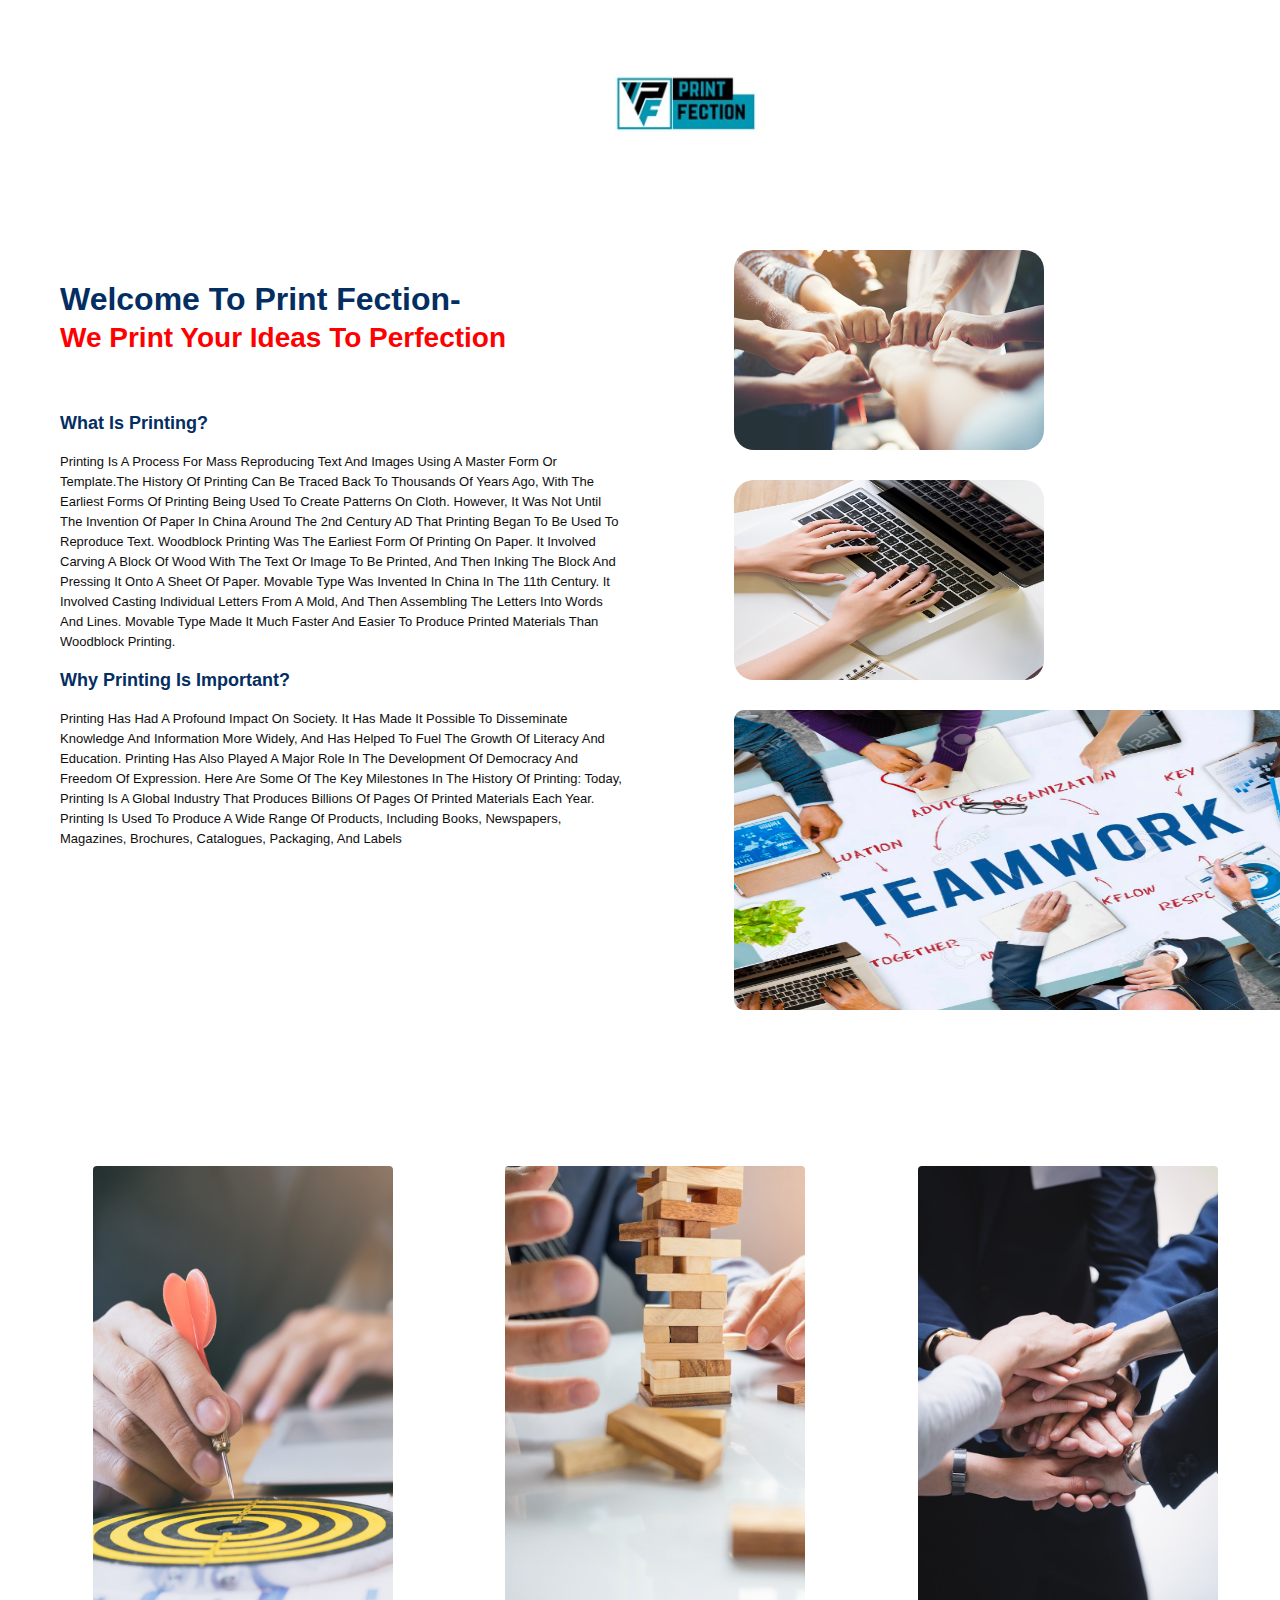
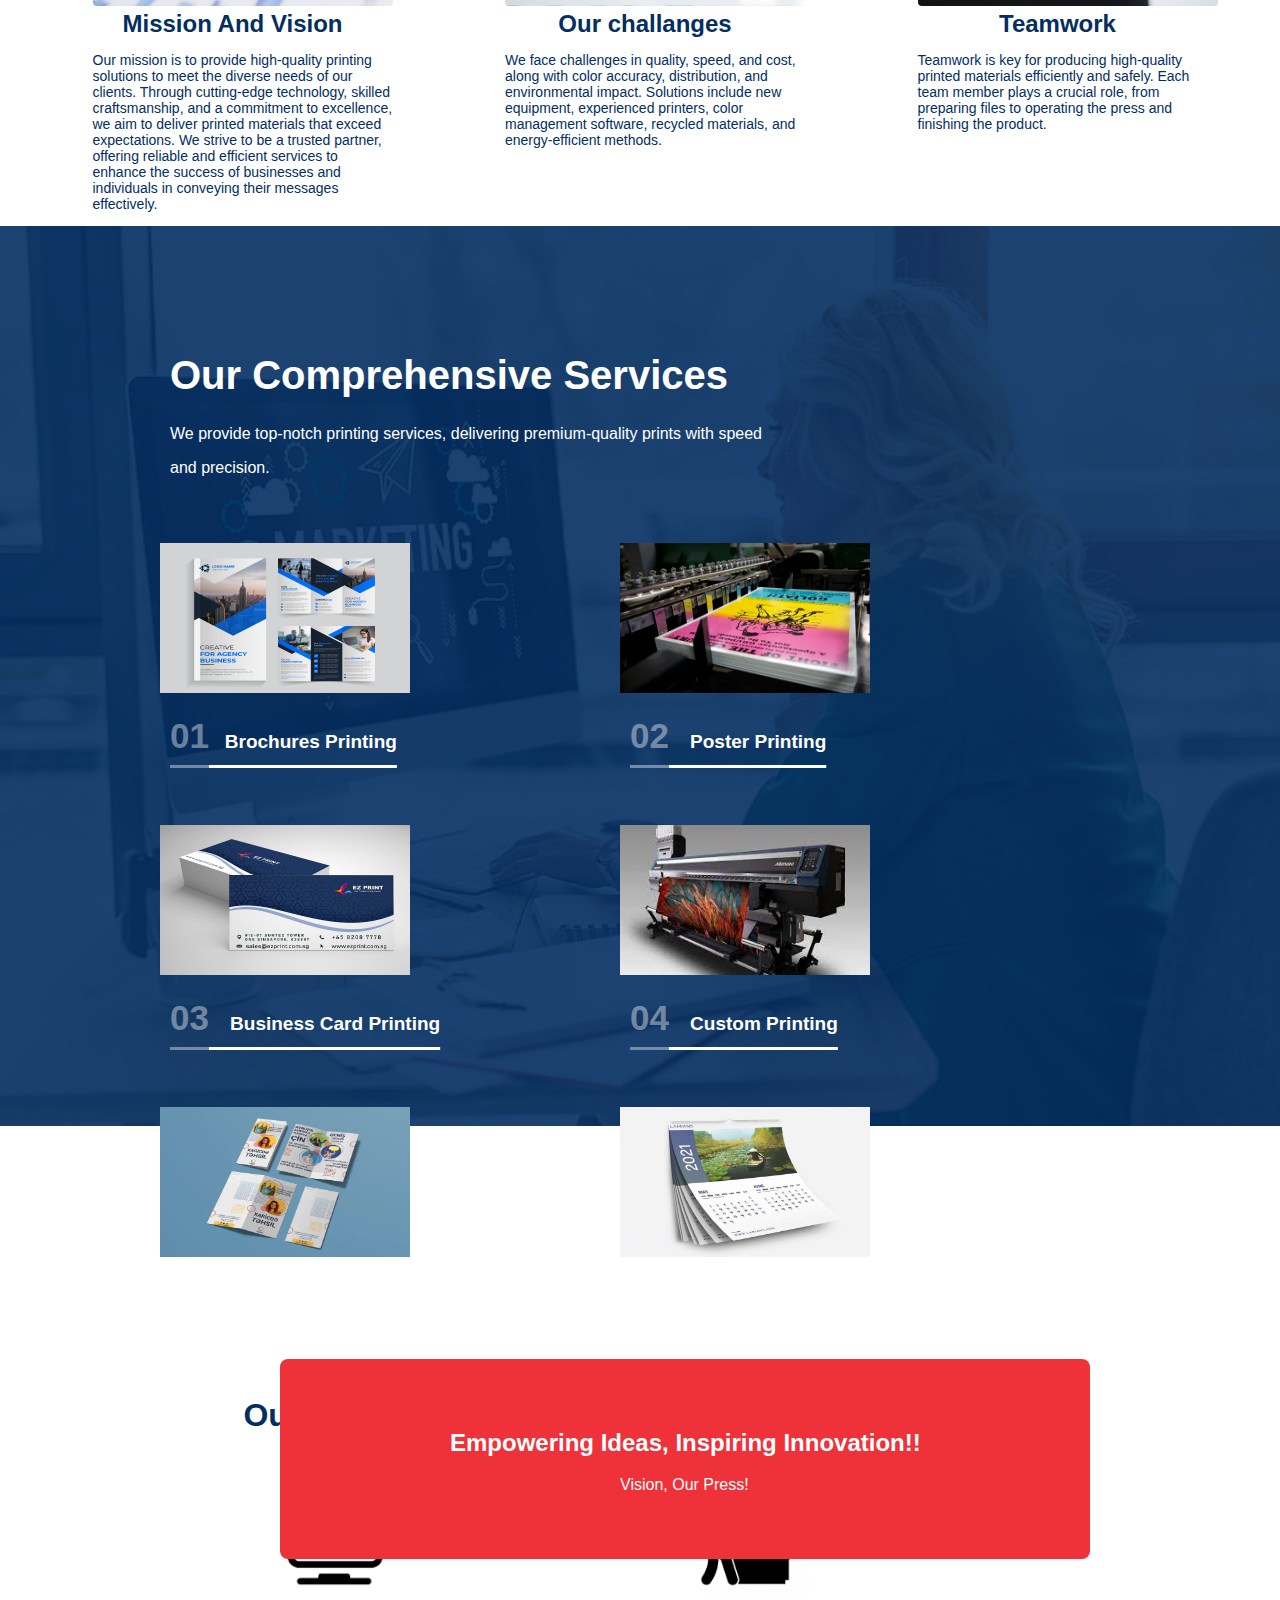
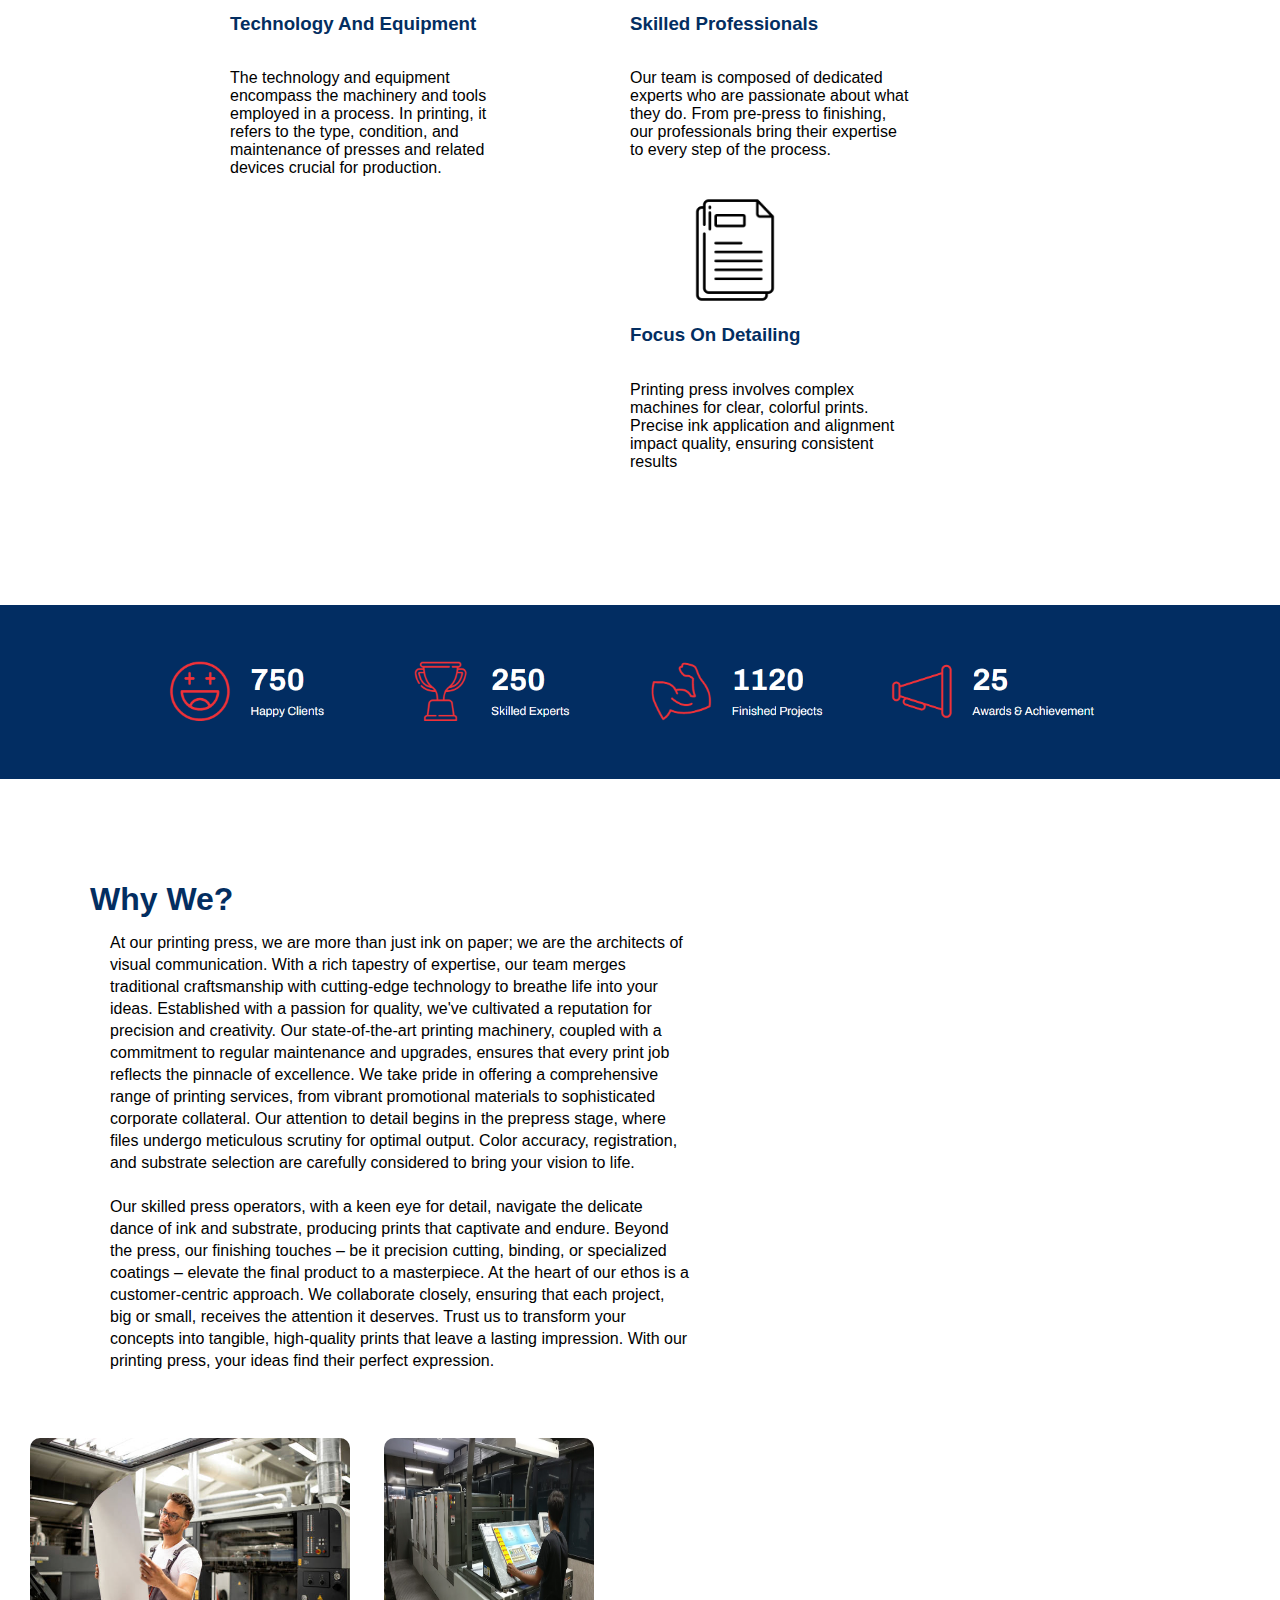
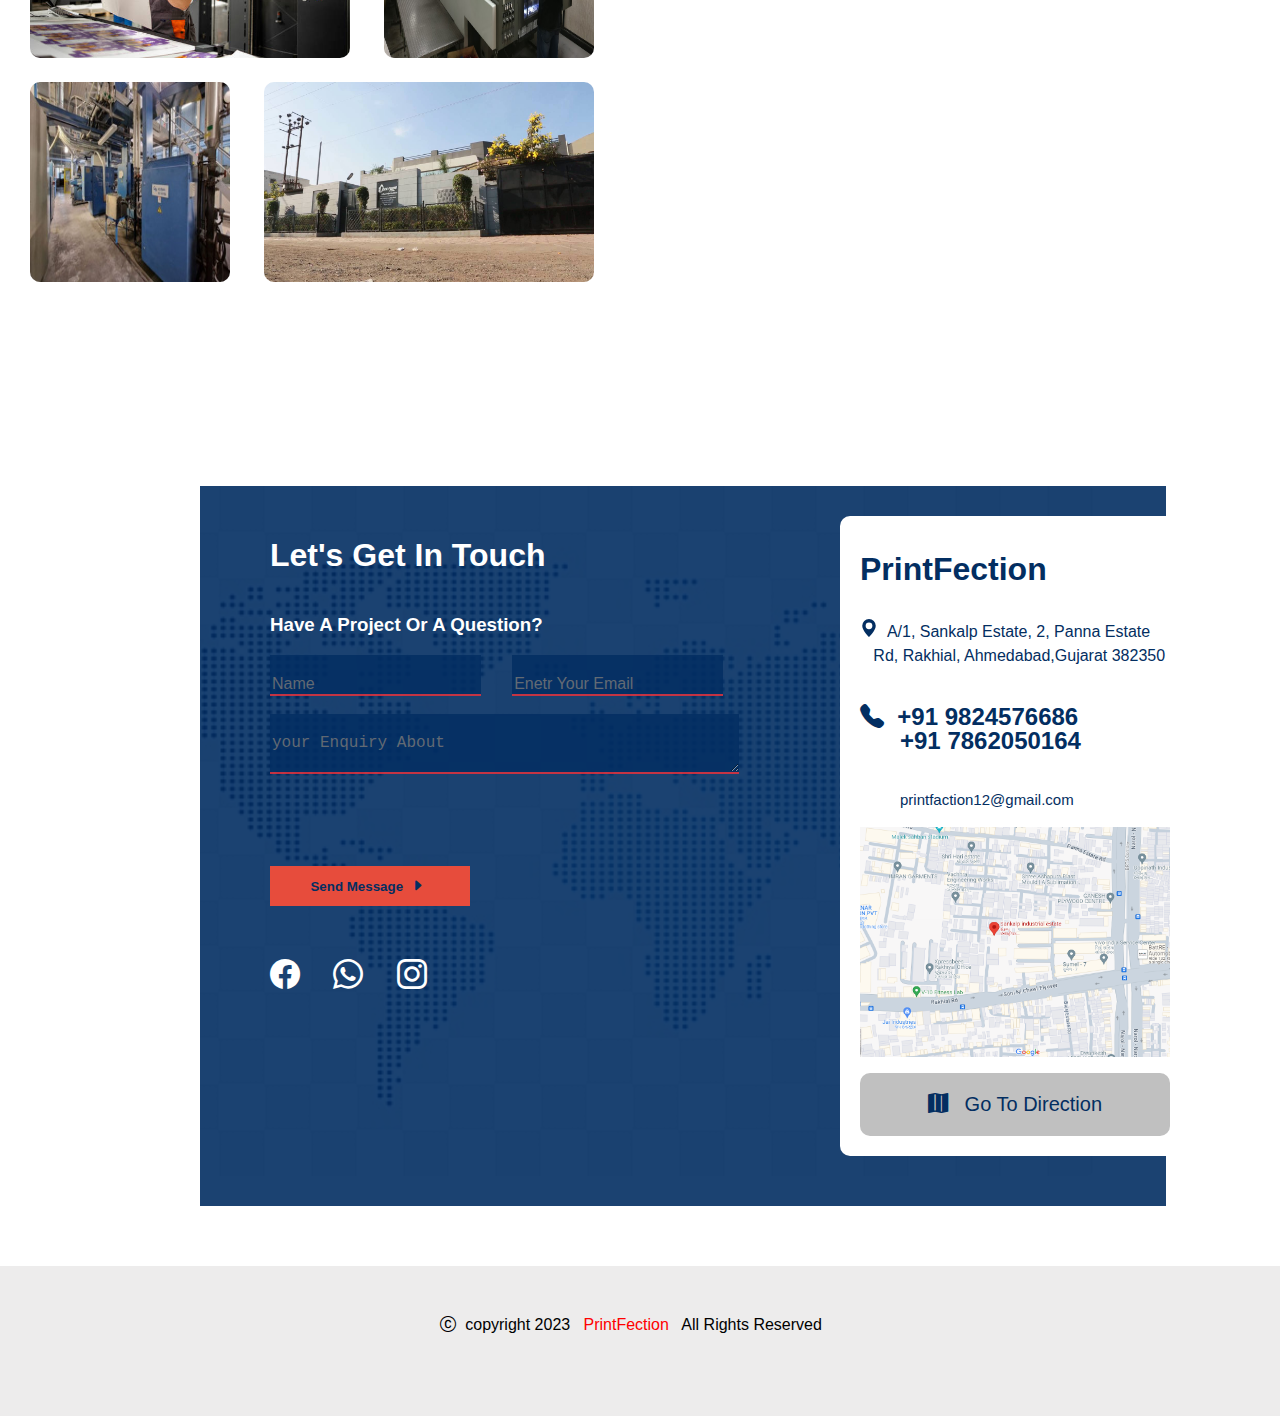
<file: index.html>
<!DOCTYPE html>
<html lang="en">

<head>
  <meta charset="UTF-8">
  <meta name="viewport" content="width=device-width, initial-scale=1.0">
  <title>Print Fection</title>
  <link rel="stylesheet" href="Style.css">
  <link rel="stylesheet" href="https://cdn.jsdelivr.net/npm/bootstrap-icons@1.9.1/font/bootstrap-icons.css">
  <!-- <link rel="stylesheet" href="https://maxcdn.bootstrapcdn.com/bootstrap/4.0.0/css/bootstrap.min.css"> -->
  <script src="https://ajax.googleapis.com/ajax/libs/jquery/3.5.1/jquery.min.js"></script>
  <!-- <script src="https://maxcdn.bootstrapcdn.com/bootstrap/4.0.0/js/bootstrap.min.js"></script> -->
  <style>
  </style>
</head>

<body>
  <div class="main">

    <img src="logo.jpg" alt="not getting" class="logo">
    <!-- <hr> -->
    <div class="container">
      <div class="left">
        <h1>Welcome to Print Fection-<br>
          <span style="color:red;font-size: 28px;">We Print your ideas to perfection</span>
        </h1>
        <br>

        <div class="container-innerbody">

          <div class="que">
            <p> What Is Printing?</p>
          </div>

          <div class="ans">
            <p>
              Printing is a process for mass reproducing text and images using a master form or template.The history of
              printing can be traced back to thousands of years ago, with the earliest forms of
              printing being used to create patterns on cloth. However, it was not until the invention of paper
              in China around the 2nd century AD that printing began to be used to reproduce text.
              Woodblock printing was the earliest form of printing on paper. It involved carving a block of
              wood with the text or image to be printed, and then inking the block and pressing it onto a sheet
              of paper.
              Movable type was invented in China in the 11th century. It involved casting individual letters
              from a Mold, and then assembling the letters into words and lines. Movable type made it much
              faster and easier to produce printed materials than woodblock printing.
            </p>
          </div>

          <div class="que">
            <p> Why Printing is important?</p>
          </div>
          <div class="ans">
            <p>Printing has had a profound impact on society. It has made it possible to disseminate knowledge and
              information more widely, and has helped to fuel the growth of literacy and education. Printing has also
              played a major role in the development of democracy and
              freedom of expression.
              Here are some of the key milestones
              in the history of printing:
              Today, printing is a global industry
              that produces billions of pages of
              printed materials each year. Printing
              is used to produce a wide range of
              products, including books, newspapers, magazines, brochures, catalogues, packaging, and labels</p>
          </div>

        </div>
      </div>
      <br>

      <div class="right">
        <img src="photo2.jpg" alt="" class="container-image1">
        <img src="photo3.jpg" alt="" class="container-image1">
        <img src="photo8.jpg" height="360px" width="300px" alt="" class="container-image2">
      </div>
    </div>
    <br><br><br><br>

    <div class="container2">

      <div class="container2-image">
        <img src="photo5.jpg" alt="">
        <div class="image-name">Mission And Vision</div>
        <div class="container2-img-text">
          <p>Our mission is to provide high-quality printing
            solutions to meet the diverse needs of our clients. Through cutting-edge technology,
            skilled craftsmanship, and a commitment to excellence, we aim to deliver printed
            materials that exceed expectations. We strive to be a trusted partner, offering
            reliable and efficient services to enhance the success of businesses and individuals
            in conveying their messages effectively.</p>
        </div>

      </div>


      <div class="container2-image">
        <div><img src="photo6.jpg" alt=""></div>
        <div class="image-name">Our challanges</div>
        <div class="container2-img-text">
          <p>
            We face challenges in quality, speed, and cost, along with color accuracy,
            distribution, and environmental impact. Solutions include new equipment, experienced
            printers, color management software, recycled materials, and energy-efficient methods.</p>
        </div>
      </div>

      <div class="container2-image">
        <div><img src="photo7.jpg" alt=""></div>
        <div class="image-name">Teamwork</div>
        <div class="container2-img-text">
          <p>
            Teamwork is key for producing high-quality printed materials efficiently and safely.
            Each team member plays a crucial role, from preparing files to operating the press and
            finishing the product. </p>
        </div>
      </div>

    </div>
    <div class="container3">
      <div class="container3-text">
        <h1>Our Comprehensive Services</h1>
        <p>We provide top-notch printing services, delivering premium-quality prints with speed <br>
        <p>and precision.</p>
        </p>
        <div class="container3-image">

          <div class="container3-image1"><img src="photo15.jpg" alt=""><br>
            <div class="container3-imagetext">
              <p><span>01</span>&nbsp&nbsp&nbspBrochures Printing</p>
            </div>
          </div>

          <div class="container3-image2"><img src="photo16.jpg" alt=""><br>
            <div class="container3-imagetext">
              <p><span>02</span>&nbsp&nbsp&nbsp Poster Printing</p>
            </div>
          </div>

          <div class="container3-image3"><img src="photo17.jpg" alt=""><br>
            <div class="container3-imagetext">
              <p><span>03</span>&nbsp&nbsp&nbsp Business Card Printing</p>
            </div>
          </div>

          <div class="container3-image4"><img src="photo18.jpg" alt=""><br>
            <div class="container3-imagetext">
              <p><span>04</span>&nbsp&nbsp&nbsp Custom Printing</p>
            </div>
          </div>

          <div class="container3-image5"><img src="photo19.jpg" alt=""><br>
            <div class="container3-imagetext">
              <p><span>05</span>&nbsp&nbsp&nbsp Flyer Printing</p>
            </div>
          </div>

          <div class="container3-image6"><img src="photo20.jpg" alt=""><br>
            <div class="container3-imagetext">
              <p><span>06</span>&nbsp&nbsp&nbsp Calander Printing</p>
            </div>
          </div>
        </div>
        <div class="container3-box">
          <h2>Empowering Ideas, Inspiring Innovation!!</h2>
          <p> Vision, Our Press!</p>
        </div>
      </div>

    </div>

    <div class="container4">
      <h1>Our dedication to excellence is reaffirmed through...</h1><br>
      <div class="container4-image" style="margin-left:220px">
        <img src="photo21.jpg" alt="">
        <h3 style="color:#032E61">Technology And Equipment</h3>
        <div class="container4-img-text">
          <p>The technology and equipment encompass the machinery and tools employed in a process.
            In printing, it refers to the type, condition, and maintenance of presses and
            related devices crucial for production.</p>
        </div>

      </div>
      <div class="container4-image">
        <img src="photo22.jpg" alt="" style="padding-left: 70px;">
        <h3 style="color:#032E61">Skilled Professionals</h3>
        <div class="container4-img-text">
          <p>Our team is composed of dedicated experts who are passionate about what they do.
            From pre-press to finishing, our professionals bring their expertise to every step
            of the process.</p>
        </div>
      </div>
      <div class="container4-image">
        <img src="photo23.jpg" alt="">
        <h3 style="color:#032E61">Focus On Detailing</h3>
        <div class="container4-img-text">
          <p>Printing press involves complex machines for clear, colorful prints.
            Precise ink application and alignment impact quality, ensuring consistent results</p>
        </div>
      </div>
    </div>
    <br><br><br><br><br><br>
    <div class="container5">
      <img src="photo24.jpg" alt="" width="100%">
    </div>
    <br><br><br>

    <div class="container6">
      <div class="container6-txt">
        <h1 style="color:#032E61">Why We?</h1>
        <p style="padding-left: 20px;">At our printing press, we are more than just ink on paper; we are the architects
          of
          visual communication. With a rich tapestry of expertise, our team merges traditional
          craftsmanship with cutting-edge technology to breathe life into your ideas.
          Established with a passion for quality, we've cultivated a reputation for precision
          and creativity. Our state-of-the-art printing machinery, coupled with a commitment
          to regular maintenance and upgrades, ensures that every print job reflects the pinnacle of excellence.
          We take pride in offering a comprehensive range of printing services, from vibrant
          promotional materials to sophisticated corporate collateral. Our attention to detail begins
          in the prepress stage, where files undergo meticulous scrutiny for optimal output.
          Color accuracy, registration, and substrate selection are carefully considered to bring your
          vision to life.
          <br><br>
          Our skilled press operators, with a keen eye for detail, navigate the delicate dance of
          ink and substrate, producing prints that captivate and endure. Beyond the press,
          our finishing touches – be it precision cutting, binding, or specialized coatings –
          elevate the final product to a masterpiece.
          At the heart of our ethos is a customer-centric approach. We collaborate closely,
          ensuring that each project, big or small, receives the attention it deserves. Trust us to transform
          your concepts into tangible, high-quality prints that leave a lasting impression. With our printing press,
          your ideas find their perfect expression.
        </p>
      </div>
      <div class="container6-image">
        <img src="photo25.jpg" alt="" height="220px" width="320px">
        <img src="photo27.jpg" alt="" height="220px" width="210px">
        <img src="photo26.jpg" alt="" height="200px" width="200px">
        <img src="photo28.jpg" alt="" height="200px" width="330px">
      </div>
    </div>

    <div class="container7">
      <div class="container7-box">
        <div class="container7-one">
          <h1>Let's get in touch</h1>
          <h3>Have a project or a question?</h3>
          <form action="">
            <input type="text" name="name" id="name" placeholder="Name">&nbsp&nbsp&nbsp&nbsp&nbsp&nbsp
            <input type="email" name="name" id="name" placeholder="Enetr Your Email"><br><br>
            <textarea type="text" rows="2" cols="45" name="name" id="name" placeholder="your Enquiry About"
              width="90px"></textarea>
            <br><br><br><br><br>
            <p>
              <button type="submit">Send Message &nbsp<i class="bi bi-caret-right-fill"></i></button>
            </p><br><br>
            <span style="font-size: 30px;cursor: pointer;">
              <i class="bi bi-facebook"></i>&nbsp&nbsp&nbsp
              <i class="bi bi-whatsapp"></i>&nbsp&nbsp&nbsp
              <i class="bi bi-instagram"></i>
              </span>

          </form>
        </div>
        <div class="container7-two">
          <h1>PrintFection </h1>
          <p>
            <svg xmlns="http://www.w3.org/2000/svg" width="18" height="18" fill="currentColor"
              class="bi bi-geo-alt-fill" viewBox="0 0 16 16">
              <path d="M8 16s6-5.686 6-10A6 6 0 0 0 2 6c0 4.314 6 10 6 10m0-7a3 3 0 1 1 0-6 3 3 0 0 1 0 6" />
            </svg>&nbsp&nbspA/1, Sankalp estate, 2, Panna Estate &nbsp&nbsp&nbspRd, Rakhial, Ahmedabad,Gujarat 382350
          </p>

          <h2>
            <i class="bi bi-telephone-fill" style="margin-top:50px"></i>&nbsp&nbsp+91 9824576686 <br>
            &nbsp&nbsp&nbsp&nbsp&nbsp +91 7862050164
          </h2>
          <p style="text-transform: lowercase;padding-left: 40px;text-decoration: none;font-size: 15px;" class="email">
            printfaction12@gmail.com</p>

            <img src="map.jpg.png" alt="" height="230px" width="100%">
            <p><button style="color:#032E61;background-color: silver;border-radius: 10px;width:310px;border:none;padding: 20px;font-size: 20px;"> 
              <a href="https://maps.app.goo.gl/Fag32WcRPCSmWnQQ8" style="color:#032E61;text-decoration: none;"><i class="bi bi-map-fill"></i>
                &nbsp&nbspGo To Direction</a></button></p>
        </div>
      </div>
    </div><br><br><br><br><br>
    <div class="container8">
      <i class="bi bi-c-circle"></i> &nbsp copyright 2023 <span style="color:red">&nbsp  &nbspPrintFection </span>&nbsp&nbsp All Rights Reserved
      &nbsp&nbsp&nbsp
    
    </div>
</div>
</body>

</html>
</file>
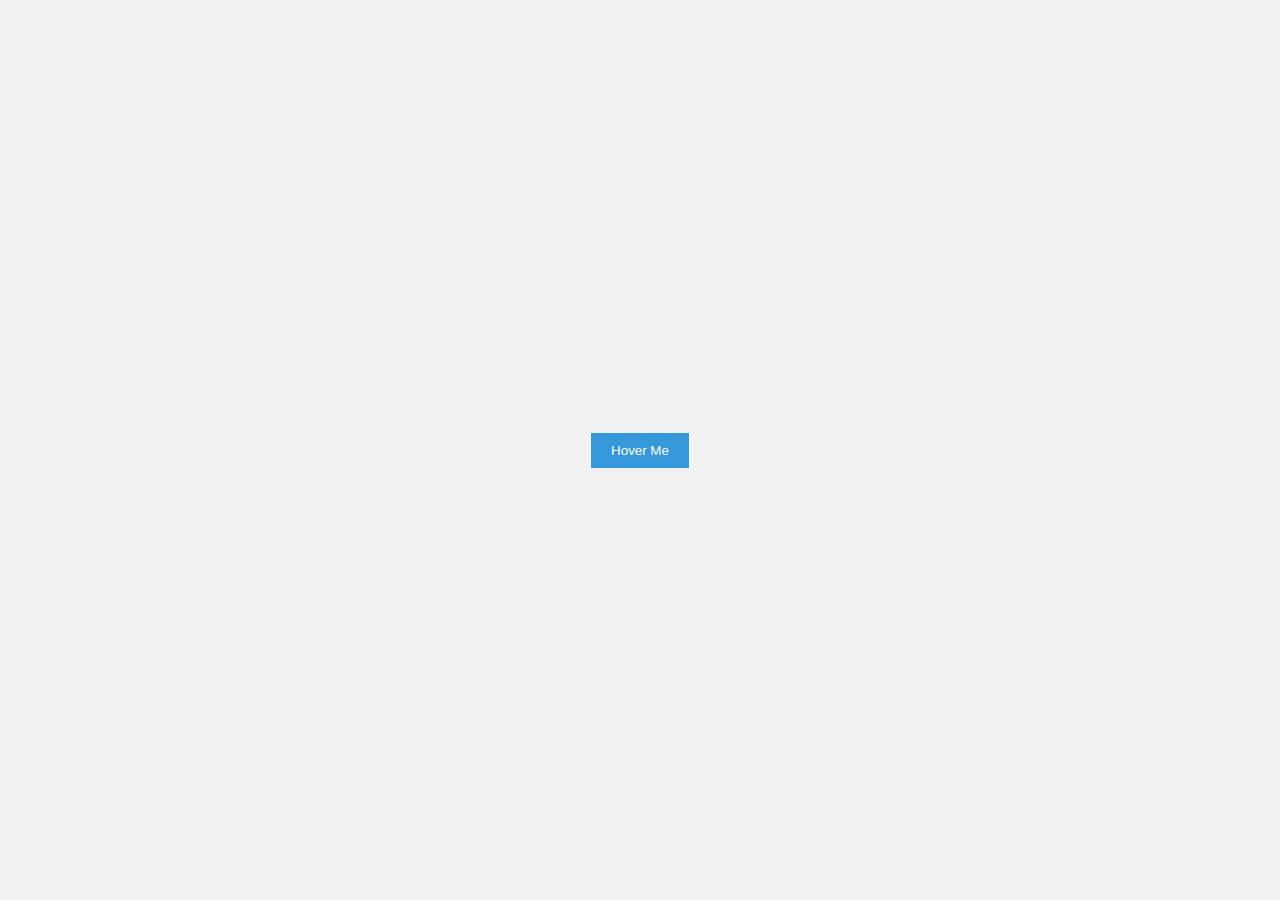
<file: new2.html>
<!DOCTYPE html>
<html lang="en">
<head>
  <meta charset="UTF-8">
  <meta name="viewport" content="width=device-width, initial-scale=1.0">
  <style>
    body {
      font-family: Arial, sans-serif;
      background-color: #f2f2f2;
      display: flex;
      align-items: center;
      justify-content: center;
      height: 100vh;
      margin: 0;
    }

    button {
      padding: 10px 20px;
      background-color: #3498db;
      color: white;
      border: none;
      cursor: pointer;
      position: relative;
      overflow: hidden;
      transition: background-size 0.5s ease;
    }

    button::before {
      content: '';
      position: absolute;
      top: 0;
      left: 0;
      width: 0;
      height: 100%;
      background: linear-gradient(to right, #e74c3c, #e74c3c);
      transition: width 0.5s ease;
    }

    button:hover::before {
      width: 100%;
    }

    button:hover {
      background-size: 200% 100%;
    }
  </style>
</head>
<body>
  <button>Hover Me</button>
</body>
</html>
</file>
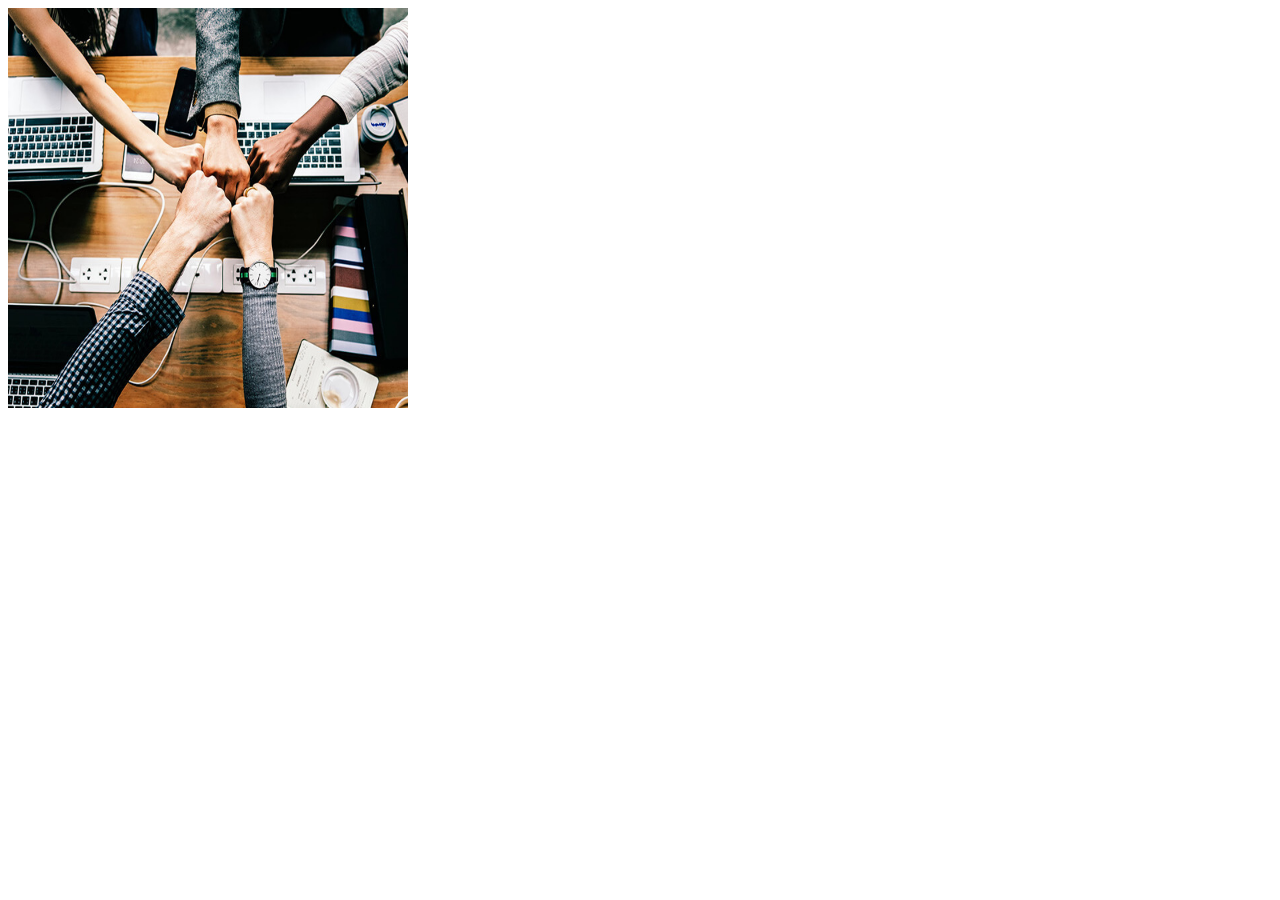
<file: temp.html>
<!DOCTYPE html>
<html lang="en">
<head>
    <meta charset="UTF-8">
    <meta name="viewport" content="width=device-width, initial-scale=1.0">
    <title>Document</title>
    <style>
        .container img {
            height: 400px;
            width: 400px;
            transition: height 2s ease; /* Add transition property for smooth effect */
        }

        .container img:hover {
            height: 200px;
        }
    </style>
</head>
<body>
    <div class="container">
        <img src="photo4.jpg" alt="">
    </div>
</body>
</html>
</file>
<file: Style.css>
body {
  padding: 0px;
  margin: 0;
  font-family: sans-serif;
}

.main
{
  display: flex;
  flex-direction: column;
  /* justify-content: flex-start; */
}
.logo {
  display: flex;
  justify-content: center;
  color: red;
  height: 200px;
  width:200px;
  margin-left: 600px;
}
.container {
  display: flex;
  float: left;
  flex-direction: row;
  width: 100;
  margin-bottom: 10px;
}

.left {
  color: #032E61;
  /* margin-left: 60px; */
  padding-left: 60px;
  text-transform: capitalize;
  padding-top: 60px;
  /* margin-top: 60px; */
  /* border: 2px solid #032E61; */
  width: 49%;
}

.right {
  /* border: 2px solid #032E61; */
  width: 45%;
  padding-left: 20px;
  padding-top: 20px;
}

.container-image1 {
  display: flex;
  float: left;
  flex-direction: column;
  align-items: flex-start;
  justify-content: center;
  height: 200px;
  width: 310px;
  border-radius: 20px;
  /* padding-left: 20px; */
  /* padding-top: 20px;  */
  margin-left: 30px;
  margin-top: 30px;
}

.container-image2 {
  /* display: flex;
  float: left;
  flex-direction: column;
  align-items:flex-start;
  justify-content:center; */
  height: 300px;
  width: 636px;
  border-radius: 10px;
  /* padding-left: 20px; */
  /* padding-top: 20px;  */
  margin-left: 30px;
  margin-top: 30px;
}

.que {
  color: #032E61;
  font-size: 18px;
  font-weight: bold;
}

.ans {
  color: black;
  opacity: 0.94;
  font-size: 13px;
  line-height: 20px;
  padding-right: 60px;
}
.container2 {
  display: inline-flex;
  flex-direction: row;
  justify-content: space-evenly;
  margin-top: 50px;
  /* margin-left: 250px; */
  /* border: 1px solid black; */
  /* padding-top: 30px; */
  border-radius: 10px;
}

.container2 img {
  display: inline;
  float: inline;
  justify-content: space-between;
  height: 440px;
  width: 300px;
  transition: height 1s ease;
  border-radius: 4px;
  /* border: 2px solid black; */
  margin-left: 50px;
  margin-right: 20px;
  margin-top: 20px;
}

.container2-image {
  /* border: 2px solid black; */
  /* transition: height 2.9s ease-in-out; */
  transition-delay: 2s;
}

.container2-img-text {
  display: flex;
  justify-content: center;
  align-items: center;
  font-size: 14px;
  color: #032E61;
  /* border: 2px solid black; */
  width: 300px;
  margin-left: 50px;
}

.text {
  color: white;
}

.image-name {
  display: flex;
  justify-content: center;
  font-weight: bold;
  font-size: 24px;
  margin-left: 10px;
  color: #032E61
}

.container2 img:hover {
  /* opacity: 0.4; */
  height: 410px;
}

.container3{
  position: relative;
  /* width: 50%; Adjust the width of the container as needed */
  height: 900px; /* Adjust the height of the container as needed */
  background-image: url('photo14.jpg'); /* Replace with the path to your image */
  background-size: cover;
  background-position: center;
  background-repeat: no-repeat;
}
.container3-text{
  position: absolute;
  /* top: 50%; */
  /* left: 50%; */
  /* transform: translate(-50%, -50%); */
  background-color: rgba(2, 45, 98, 0.9); /* Adjust the color and opacity as needed */
  height:900px;
  width:100%;
  color: white;
  /* padding: 30px; */
  /* text-align: center; */
  
}
.container3-text h1{
  padding-top: 100px;
  padding-left: 170px;
  font-size: 40px;
}
.container3 p{
  padding-top: 0px;
  padding-left: 170px;
}
.container3-image{
  display: flex;
  flex-wrap: wrap;
  flex-direction: row;
  margin-left: 0px;
}
.container3-image img
{
  /* position: relative; */
  height:150px;
  width:250px;
  opacity: 1;
  padding-left: 160px;
  padding-top: 50px;
}
  
.container3-imagetext span{
  padding-right: 0px;
  font-size: 35px;
  opacity: 0.4;
}
.container3-imagetext p{
  font-size: 19px;
  font-weight: bold;
  text-decoration: underline;
  width:290px;
  text-decoration-thickness: 0.14em; /* Adjust the thickness as needed */
  text-underline-offset: 0.9em; 
  text-decoration-line:underline;
  
}

.container3-image1:hover .container3-imagetext span{
  color:#ef3139;
  opacity: 1;
  transition-duration: 0.3s;

}

.container3-image2:hover .container3-imagetext span{
  color:#ef3139;
  opacity: 1;
  transition-duration: 0.3s;

}
.container3-image3:hover .container3-imagetext span{
  color:#ef3139;
  opacity: 1;
  transition-duration: 0.3s;

}
.container3-image4:hover .container3-imagetext span{
  opacity: 1;
  color:#ef3139;
  transition-duration: 0.3s;
}
.container3-image5:hover .container3-imagetext span{
  opacity: 1;
  color:#ef3139;
  transition-duration: 0.3s;
}
.container3-image6:hover .container3-imagetext span{
  opacity: 1;
  color:#ef3139;
  transition-duration: 0.3s;
}
.container3-box
{
  /* display: flex; */
  /* justify-content: center; */
  /* align-items: center; */
  width:50%;
  height:150px;
  margin-left: 280px;
  margin-top: 20px;
  border-radius:8px;
  padding-left:170px;
  padding-top:50px;
  background-color: #ef3139;
}
.container4{
  margin-top: 250px;
  /* display: flex; */
  /* float: left; */
  /* margin-left:200px; */
display: inline;
justify-content: space-between;
  }
  .container4 .container4-image 
  {
    margin-left:100px
  }
  .container4-image 
  {
    display: flex;
    flex-direction: column;
    width:280px;
    float: left;
    padding: 10px;
    border-radius: 10px;
    /* margin-left: 0px; */
    /* margin-right: 20px; */
  }
.container4-image img{
  height: 110px;
  width:110px;
  padding-left: 50px;
  /* display: flex; */
  /* justify-content: center; */
}
.container4 h1
{
  color:#032E61;
  display: flex;
  justify-content: center;
}
.container h3{
  color:#032E61;
  display: flex;
  justify-content: center;
}
.container4-img-txt {
  color:rgb(101, 97, 97);
  width:300px;
  text-wrap: wrap;
  /* display: flex; */
  /* justify-content: center; */
}
.container6-txt{
  display: inline-block;
  /* border:2px solid black; */
  width:600px;
  line-height: 22px;
  justify-content: space-between;
  padding: 30px;
  margin-left: 60px;
}
.container6:hover{
  color:#ef3139;
  transition-duration: 1s;
}
.container6-image img{
  margin-left: 30px;
  margin-top: 20px;
  border-radius: 10px;
}
.container6-image{
  width:600px;
  /* border:2px solid black; */
  display: inline-block;
  justify-content: space-between;
}
.container4-image:hover{
  transition-duration: 0s;
  border:2px solid #032E61;
  transition-timing-function: ease-in;
}

.container7
{
  color:white;
  /* position: relative; */
  /* width: 50%; Adjust the width of the container as needed */
  background-image: url('photo29.jpg'); /* Replace with the path to your image */
  background-size: cover;
  background-position: center;
  background-repeat: no-repeat;
  height:690px;
  width:70%;

  display: flex;
  margin-top:200px;
  margin-left:200px;
  border-radius: 10px;
  text-transform: capitalize;
  background-color: rgba(2, 45, 98, 0.9);
}
.container7-box{
  /* position: absolute; */
  /* top: 50%; */
  /* left: 50%; */
  /* transform: translate(-50%, -50%); */
  padding-left: 70px;
  padding-top: 30px;
  background-color: rgba(2, 45, 98, 0.9); /* Adjust the color and opacity as needed */
  height:690px;
  width:100%;
  color: white;
}
.container7-one{
  display: flex;
  float: left;
  flex-direction: column;
  justify-content: flex-start;
}
.container7-one input,textarea{
  opacity: 0.8;
  background-color: rgba(2, 45, 98);
  padding-top: 20px;
  font-size: 16px;
  color:#ef3139;
  /* display: flex; */
  border:none;
  border-bottom: 2px solid #ef3139;
  /* flex-direction: column; */
}
.container7-one p{
  background-color: #e74c3c;
  height:40px;
  width:20px
}
.container7-one button{
  background:  #e74c3c;
  width:200px;
  /* transition: width 0.5s ease; */
  border:1px solid black;
  position: absolute;
  height:40px;
  color: #032E61;
  padding-left: 0px;
  font-weight: bold;
  border:none;  
}

button:hover::before {
  width: 100%;
}
.container7-one button:hover {
  background:  white;
  width:230px;
  transition-duration: 2s;
  color:#032E61;
}
.container7-one p:hover{
  background:  white;
  width:200px;
  transition-duration: 2s;
  color:#032E61;
}
.container7-two{
  background-color: white;
  color:#032E61;
  display: flex;
  flex-direction: column;
  width:310px;
  line-height: 24px;
  height: 600px;
  padding:20px;
  border-radius: 10px;
  margin-left:570px;
}
.email:hover{
  color:#e74c3c;
  cursor:pointer
}
.container8{
  background-color: rgb(237, 236, 236);
  height:100px;
  display: flex;
  flex-direction:row ;
  justify-content: center;
  /* padding-left: 200px; */
  padding-top: 50px;
  /* margin-top: 200px; */
}
</file>
